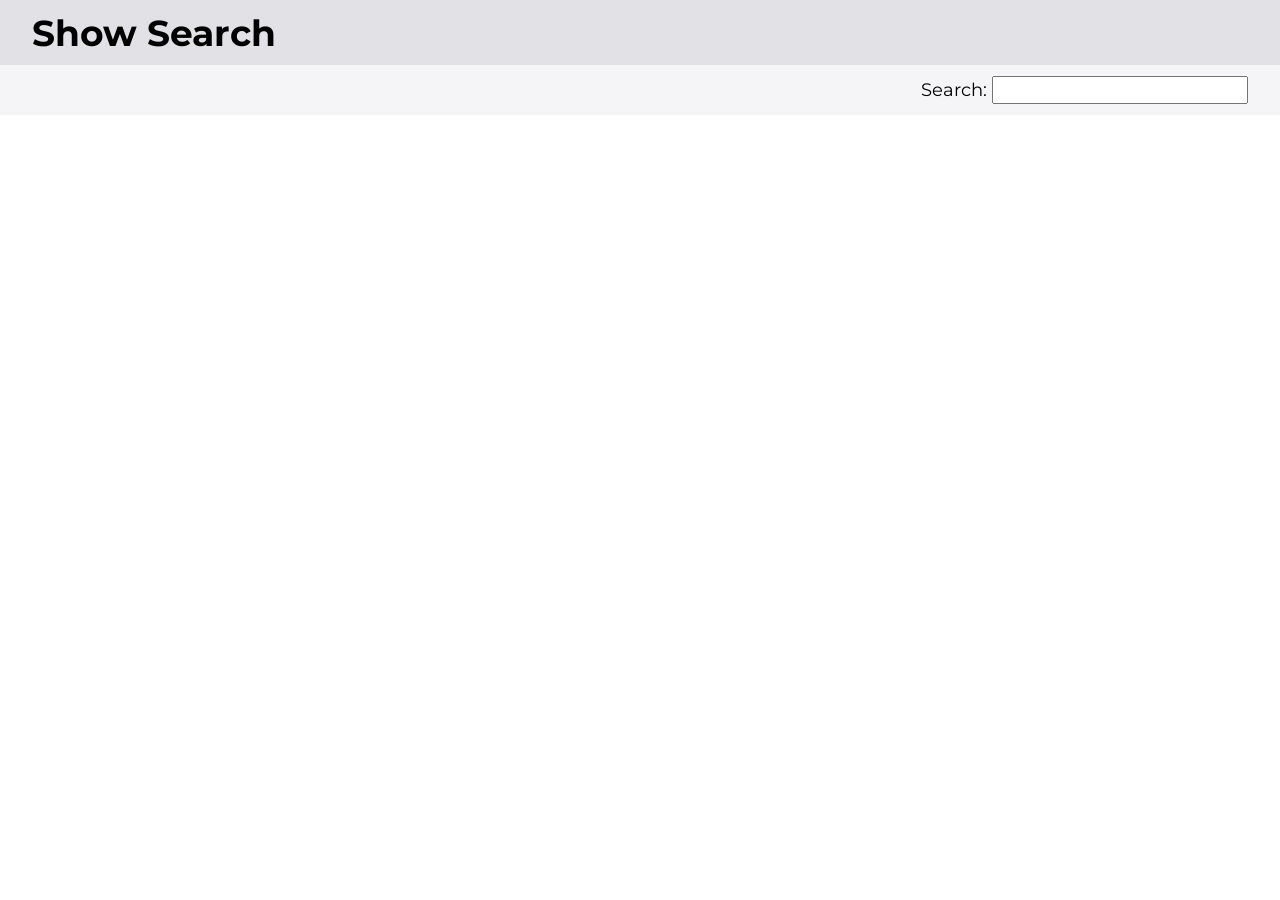
<file: index.html>
<!DOCTYPE html>
<html lang="en">

<head>
    <meta charset="UTF-8">
    <meta http-equiv="X-UA-Compatible" content="IE=edge">
    <meta name="viewport" content="width=device-width, initial-scale=1.0">
    <link crossorigin="anonymous" media="all" rel="stylesheet" href="assets/scss/main.min.css">
    <title>Task27</title>
</head>

<body>
    <header id="movies">
        <h1>Show Search</h1>
        <div>
            <label for="searchInput">Search:</label>
            <input name="searchInput" id="searchInput">
        </div>
    </header>
    <main>
        <section>
            <ul id="moviesListHolder" class="movies">
            </ul>
        </section>
    </main>
    <script async="" src="assets/js/app.min.js"></script>
</body>

</html>
</file>
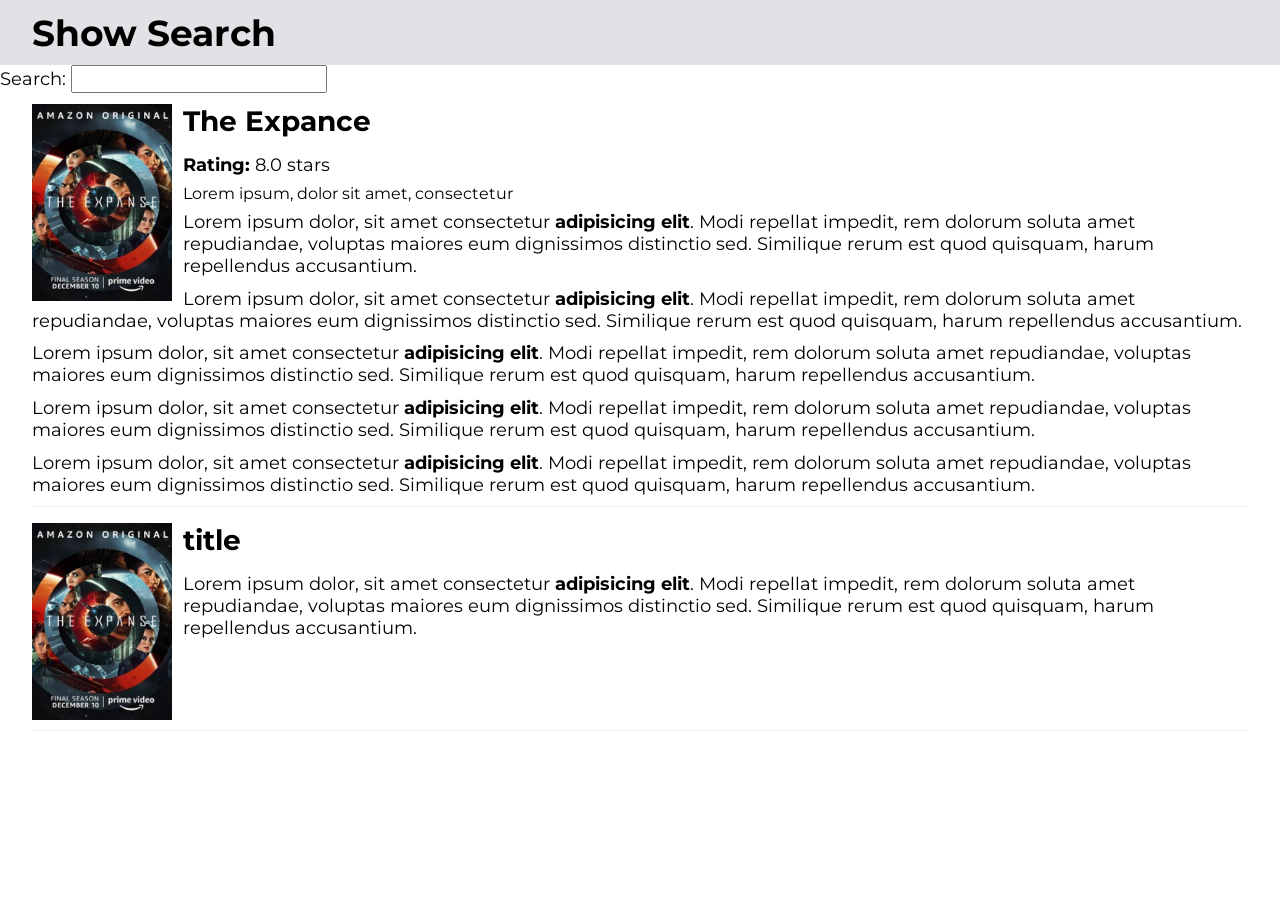
<file: index_PR.html>
<!DOCTYPE html>
<html lang="en">

<head>
    <meta charset="UTF-8">
    <meta http-equiv="X-UA-Compatible" content="IE=edge">
    <meta name="viewport" content="width=device-width, initial-scale=1.0">
    <link crossorigin="anonymous" media="all" rel="stylesheet" href="assets/scss/main.css">
    <title>Task27</title>
</head>

<body>
    <header id="movies">
        <h1>Show Search</h1>
        <form>
            <label for="search">Search:</label>
            <input name="search" id="searchInput" />
        </form>
    </header>
    <main>
        <div class="no-results hidden" style="display: none;">
            No results available
        </div>
        <section>
            <ul class="movies">
                <li>
                    <figure>
                        <img src="img.jpg">
                    </figure>
                    <h3>The Expance</h3>
                    <h4>Rating: <span>8.0 stars</span></h4>
                    <h5>Lorem ipsum, dolor sit amet, consectetur</h5>
                    <p>
                        Lorem ipsum dolor, sit amet consectetur <strong>adipisicing elit</strong>. Modi repellat
                        impedit, rem dolorum soluta amet repudiandae, voluptas maiores eum dignissimos distinctio sed.
                        Similique rerum est quod quisquam, harum repellendus accusantium.
                    </p>
                    <p>
                        Lorem ipsum dolor, sit amet consectetur <strong>adipisicing elit</strong>. Modi repellat
                        impedit, rem dolorum soluta amet repudiandae, voluptas maiores eum dignissimos distinctio sed.
                        Similique rerum est quod quisquam, harum repellendus accusantium.
                    </p>
                    <p>
                        Lorem ipsum dolor, sit amet consectetur <strong>adipisicing elit</strong>. Modi repellat
                        impedit, rem dolorum soluta amet repudiandae, voluptas maiores eum dignissimos distinctio sed.
                        Similique rerum est quod quisquam, harum repellendus accusantium.
                    </p>
                    <p>
                        Lorem ipsum dolor, sit amet consectetur <strong>adipisicing elit</strong>. Modi repellat
                        impedit, rem dolorum soluta amet repudiandae, voluptas maiores eum dignissimos distinctio sed.
                        Similique rerum est quod quisquam, harum repellendus accusantium.
                    </p>
                    <p>
                        Lorem ipsum dolor, sit amet consectetur <strong>adipisicing elit</strong>. Modi repellat
                        impedit, rem dolorum soluta amet repudiandae, voluptas maiores eum dignissimos distinctio sed.
                        Similique rerum est quod quisquam, harum repellendus accusantium.
                    </p>
                </li>
                <li>
                    <figure>
                        <img src="img.jpg">
                    </figure>
                    <h3>title</h3>
                    <p>
                        Lorem ipsum dolor, sit amet consectetur <strong>adipisicing elit</strong>. Modi repellat
                        impedit, rem dolorum soluta amet repudiandae, voluptas maiores eum dignissimos distinctio sed.
                        Similique rerum est quod quisquam, harum repellendus accusantium.
                    </p>
                </li>
            </ul>
        </section>
    </main>


    <script async="" src="assets/js/app.js"></script>

</body>

</html>
</file>
<file: assets/scss/main.css>
@import url("//fonts.googleapis.com/css?family=Montserrat:400,700&display=swap");
body {
  padding: 0;
  margin: 0;
  background: #FFFFFF;
  font-family: "Montserrat", sans-serif;
  font-size: var(--bodyFs);
}

input {
  font-family: "Montserrat", sans-serif;
  font-size: var(--bodyFs);
}

ul, li {
  margin: 0;
  padding: 0;
  list-style: none;
}

figure, image {
  display: block;
  padding: 0;
  margin: 0;
}

a {
  text-decoration: none;
}

h1, h2, h3, h4, h5, h6 {
  display: block;
  padding: 0;
  margin: 0;
}

p {
  margin: 0;
  padding: 0;
  padding-bottom: calc(var(--gap) / 3);
}
p:last-child {
  padding-bottom: 0;
}

header {
  position: -webkit-sticky;
  position: sticky;
  top: 0;
}
header h1 {
  background: #e1e1e6;
  padding: calc(var(--gap) / 3) var(--gap);
  font-size: var(--H1fs);
  font-weight: 700;
}
header div {
  display: block;
  text-align: right;
  background: #f5f5f7;
  padding: calc(var(--gap) / 3) var(--gap);
}

:root {
  --borderColor: #eeeeee;
  --gap: 26px;
  --bodyFs: 18px;
  --H1fs: 32px;
  --H3fs: 28px;
  --H4fs: 18px;
  --H5fs: 16px;
  --thumbW: 140px;
  --thumbH: 196px;
}

section {
  padding: calc(var(--gap) / 3) var(--gap);
}
section li {
  display: flex;
  width: 100%;
  flex-wrap: wrap;
  border-bottom: 1px solid var(--borderColor);
  padding-bottom: calc(var(--gap) / 3);
  margin-bottom: calc(var(--gap) / 2);
}
section li h3, section li h4, section li h5 {
  width: 100%;
}
section li h3 {
  font-size: var(--H3fs);
  padding-bottom: calc(var(--gap) / 2);
  order: -3;
}
section li h4 {
  font-size: var(--H4fs);
  padding-bottom: calc(var(--gap) / 4);
  order: -2;
}
section li h4 span {
  font-weight: 400;
}
section li h5 {
  font-size: var(--H5fs);
  padding-bottom: calc(var(--gap) / 4);
  font-weight: 400;
  order: -1;
}
section li figure {
  width: 100%;
  height: auto;
  float: unset;
  padding-right: calc(var(--gap) / 3);
}
section li figure img {
  width: 100%;
}

@media screen and (min-width: 599px) {
  :root {
    --gap: 32px;
    --bodyFs: 18px;
    --H1fs: 36px;
    --H3fs: 28px;
    --H4fs: 18px;
    --H5fs: 16px;
    --thumbW: 140px;
    --thumbH: 196px;
  }
  section {
    display: block;
  }
  section li {
    display: inline-block;
  }
  section li h3, section li h4, section li h5 {
    order: unset;
  }
  section li figure {
    width: var(--thumbW);
    height: var(--thumbH);
    float: left;
  }
  section li figure img {
    width: 100%;
  }
}
@media screen and (min-width: 1366px) {
  :root {
    --gap: 48px;
    --bodyFs: 24px;
    --H1fs: 64px;
    --H3fs: 32px;
    --H4fs: 22px;
    --H5fs: 18px;
    --thumbW: 200px;
    --thumbH: 280px;
  }
}/*# sourceMappingURL=main.css.map */
</file>
<file: assets/scss/main.min.css>
@import url(//fonts.googleapis.com/css?family=Montserrat:400,700&display=swap);body{padding:0;margin:0;background:#fff;font-family:Montserrat,sans-serif;font-size:var(--bodyFs)}input{font-family:Montserrat,sans-serif;font-size:var(--bodyFs)}li,ul{margin:0;padding:0;list-style:none}figure,image{display:block;padding:0;margin:0}a{text-decoration:none}h1,h2,h3,h4,h5,h6{display:block;padding:0;margin:0}p{margin:0;padding:0;padding-bottom:calc(var(--gap)/ 3)}p:last-child{padding-bottom:0}header{position:-webkit-sticky;position:sticky;top:0}header h1{background:#e1e1e6;padding:calc(var(--gap)/ 3) var(--gap);font-size:var(--H1fs);font-weight:700}header div{display:block;text-align:right;background:#f5f5f7;padding:calc(var(--gap)/ 3) var(--gap)}:root{--borderColor:#eeeeee;--gap:26px;--bodyFs:18px;--H1fs:32px;--H3fs:28px;--H4fs:18px;--H5fs:16px;--thumbW:140px;--thumbH:196px}section{padding:calc(var(--gap)/ 3) var(--gap)}section li{display:flex;width:100%;flex-wrap:wrap;border-bottom:1px solid var(--borderColor);padding-bottom:calc(var(--gap)/ 3);margin-bottom:calc(var(--gap)/ 2)}section li h3,section li h4,section li h5{width:100%}section li h3{font-size:var(--H3fs);padding-bottom:calc(var(--gap)/ 2);order:-3}section li h4{font-size:var(--H4fs);padding-bottom:calc(var(--gap)/ 4);order:-2}section li h4 span{font-weight:400}section li h5{font-size:var(--H5fs);padding-bottom:calc(var(--gap)/ 4);font-weight:400;order:-1}section li figure{width:100%;height:auto;float:unset;padding-right:calc(var(--gap)/ 3)}section li figure img{width:100%}@media screen and (min-width:599px){:root{--gap:32px;--bodyFs:18px;--H1fs:36px;--H3fs:28px;--H4fs:18px;--H5fs:16px;--thumbW:140px;--thumbH:196px}section{display:block}section li{display:inline-block}section li h3,section li h4,section li h5{order:unset}section li figure{width:var(--thumbW);height:var(--thumbH);float:left}section li figure img{width:100%}}@media screen and (min-width:1366px){:root{--gap:48px;--bodyFs:24px;--H1fs:64px;--H3fs:32px;--H4fs:22px;--H5fs:18px;--thumbW:200px;--thumbH:280px}}
</file>
